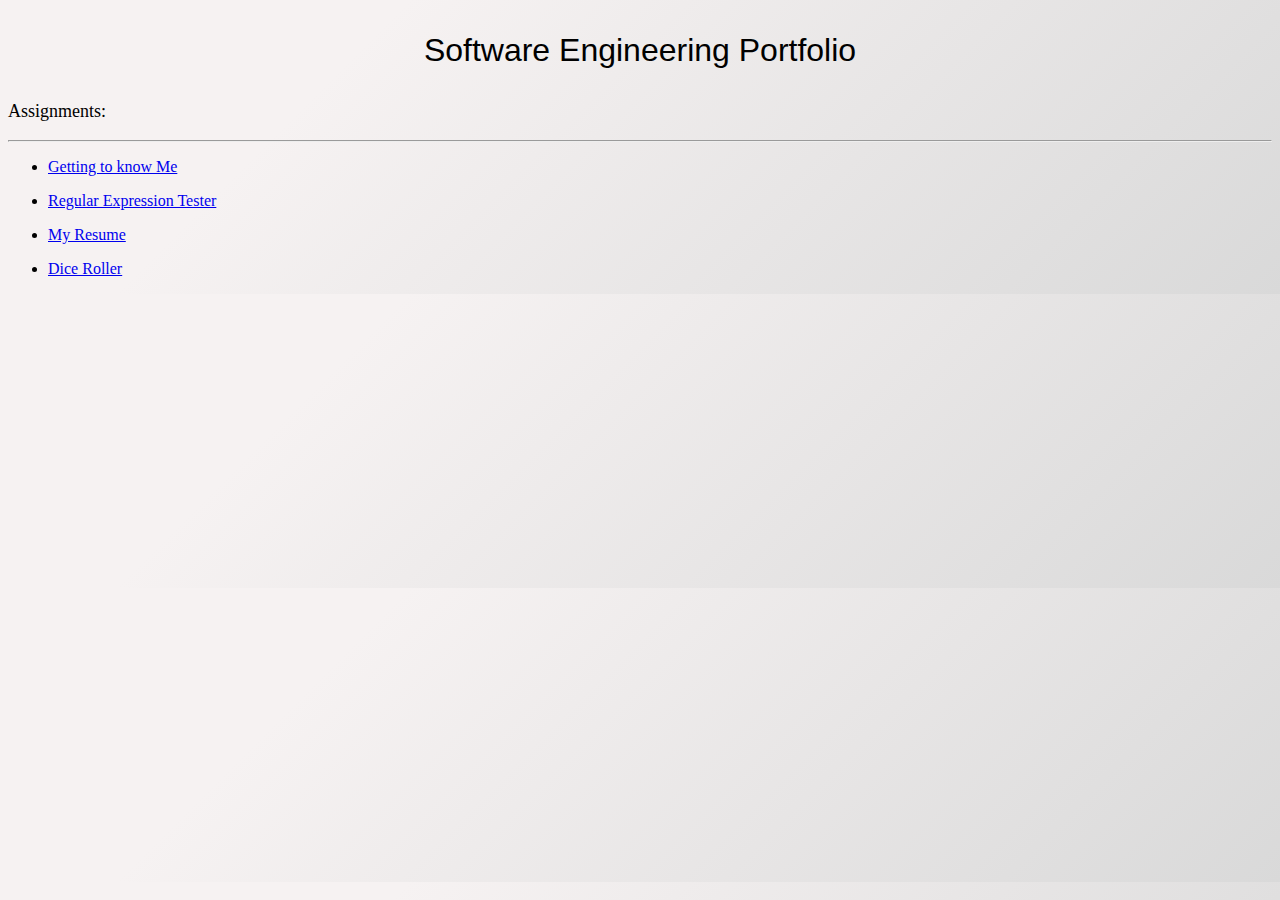
<file: index.html>
<!DOCTYPE html>
<!--

 Author: Malik Tifah

 Class:  Software Engineering

 Project: Lab 2 / Course Portfolio

 Description: This is the first version of my course Portfolio

-->
<html lang = 'en'>
    <head>
        <title> Software Engineering Portfolio</title>
        <link rel = "stylesheet" href = "index.css">
    </head>
    <body class="Background">
        <p class="Title">Software Engineering Portfolio</p>
        <p class = "SectionTitle">Assignments:</p>
        <hr>
        <ul style = "list-style-type: disc;">
            <li>
            <a href ="se-getting-to-know-each-other/Gettingtoknow.html"><p> Getting to know Me</p></a>
            </li>
            <li>
            <a href = "se-reg-exp-mt/reg-exp.html"><p>Regular Expression Tester</p></a>
            </li>
            <li>
            <a href = "se-resume/index.html"><p>My Resume</p></a>
            </li>
            <li>
            <a href = "se-dice-roller-mt/dice-roller.html"><p>Dice Roller</p></a>
        </li>

        </ul>
    </body>
</html>
</file>
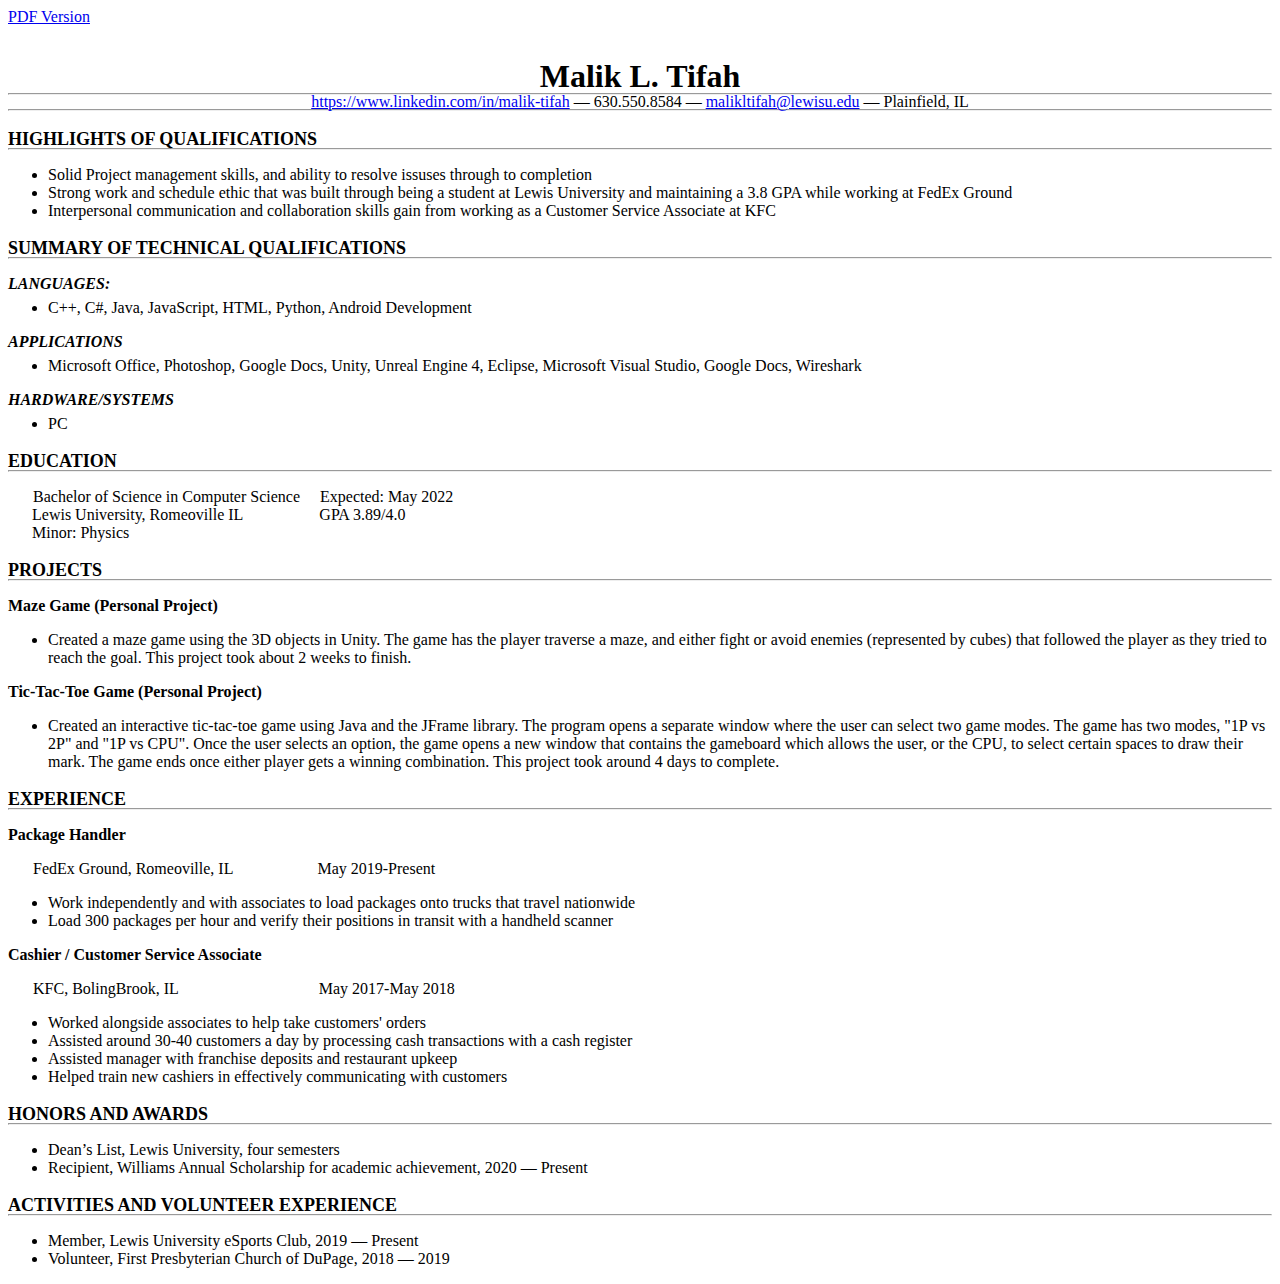
<file: se-resume/index.html>
<!DOCTYPE html>
<!--

 Author: Malik Tifah

 Class:  Software Engineering

 Project: Lab 2 / Resume

 Description: This is the first version of my Resume and is being submitted as part of Lab 2.

-->
<html lang = 'en'>
<head>
    <style>
    .Title{
        text-align: center;
        font-weight: bold;
        font-size: xx-large;
        margin-bottom: -10px;
    }
    .SubTitle{
        margin-top: -10px;
        text-align: center;
        margin-bottom: -10px;
    }
    .Header{
        font-weight: bold;
        font-size: large;
        margin-bottom: -10px;

    }
    .SubHeader{
        font-weight: bold;
        font-style: italic;
        margin-bottom: -10px;
    }
    .Bold{
        font-weight: bold;
    }
    .Tab{
        text-indent: 25px;
    }
    .DoubleTab{
        text-indent :50px
    }

    </style>
    <title>Malik's Online Resume</title>
</head>
<body>
    <a href = "Resume.pdf"> PDF Version</a>
    <p class="Title"> Malik L. Tifah</p>
    <hr>
    <p class="SubTitle"><a href = https://www.linkedin.com/in/malik-tifah> https://www.linkedin.com/in/malik-tifah</a> &mdash; 630.550.8584 &mdash;
        <a href = "mailto:malikltifah@lewisu.edu">malikltifah@lewisu.edu</a> &mdash; Plainfield, IL </p>
    <hr>
    <p class = "Header">HIGHLIGHTS OF QUALIFICATIONS</p>
    <hr>
    <ul style="list-style-type: disc;">
        <li>
            Solid Project management skills, and ability to resolve issuses through to completion
        </li>
        <li>
            Strong work and schedule ethic that was built through being a student at Lewis University and maintaining a 3.8 GPA while working at FedEx Ground
        </li>
        <li>
            Interpersonal communication and collaboration skills gain from working as a Customer Service Associate at KFC
        </li>
    </ul>
    <p class = "Header">SUMMARY OF TECHNICAL QUALIFICATIONS </p>
    <hr>
    <p class="SubHeader">LANGUAGES:</p>
    <ul style="list-style-type: disc;">
    
        <li> C++, C#, Java, JavaScript, HTML, Python, Android Development</li>
    </ul>
    <p class="SubHeader">APPLICATIONS</p>
    <ul style="list-style-type: disc;">
        <li> Microsoft Office, Photoshop, Google Docs, Unity, Unreal Engine 4, Eclipse, Microsoft Visual Studio, Google Docs, Wireshark</li>
    </ul>
        <p class="SubHeader"> HARDWARE/SYSTEMS</p>
        <ul style="list-style-type: disc;">
        <li>PC </li>
    </ul>
    <p class="Header">EDUCATION</p>
    
    <hr>
    <p class="Tab" >Bachelor of Science in Computer Science&nbsp;&nbsp;&nbsp;&nbsp; Expected: May 2022 <br> 
        &nbsp;&nbsp;&nbsp;&nbsp;&nbsp;&nbsp;Lewis University, Romeoville IL&nbsp;&nbsp;&nbsp;&nbsp;&nbsp;&nbsp;&nbsp;&nbsp;&nbsp;&nbsp;&nbsp;&nbsp;&nbsp;&nbsp;&nbsp;&nbsp;&nbsp;&nbsp; 
        GPA 3.89/4.0<br>&nbsp;&nbsp;&nbsp;&nbsp;&nbsp; Minor: Physics</p>
    <p class = "Header">PROJECTS</p>
    <hr>

    <p class="Bold"> Maze Game (Personal Project)</p>
    <ul style="list-style-type: disc;">
    <li>Created a maze game using the 3D objects in Unity. The game has the player traverse a maze, and either fight or avoid enemies (represented by cubes)
        that followed the player as they tried to reach the goal. This project took about 2 weeks to finish.
    </li>
    </ul>

    <p class = "Bold"> Tic-Tac-Toe Game (Personal Project)</p>
    <ul style="list-style-type: disc;">
    <li>Created an interactive tic-tac-toe game using Java and the JFrame library. The program opens a separate window where the user can select two game modes. 
        The game has two modes, &quot;1P vs 2P&quot; and &quot;1P vs CPU&quot;. Once the user selects an option, the game opens a new window that contains the gameboard which allows the user, or the CPU, to select certain spaces
         to draw their mark. The game ends once either player gets a winning combination. This project took around 4 days to complete.
    </ul>

    <p class = "Header">EXPERIENCE</p>
    <hr>
    <p class = "Bold">Package Handler</p>
    
        <p class="Tab">FedEx Ground, Romeoville, IL&nbsp;&nbsp;&nbsp;&nbsp;&nbsp;&nbsp;&nbsp;&nbsp;&nbsp;&nbsp;&nbsp;&nbsp;&nbsp;&nbsp;&nbsp;&nbsp;&nbsp;&nbsp;&nbsp;&nbsp; May 2019-Present</p>
        <ul style="list-style-type: disc;">
        <li>Work independently and with associates to load packages onto trucks that travel nationwide</li>
        <li>Load 300 packages per hour and verify their positions in transit with a handheld scanner</li>
        </ul>
        
    <p class = "Bold"> Cashier / Customer Service Associate</p>
   <p class="Tab">KFC, BolingBrook, IL&nbsp;&nbsp;&nbsp;&nbsp;&nbsp;&nbsp;&nbsp;&nbsp;&nbsp;&nbsp;&nbsp;
        &nbsp;&nbsp;&nbsp;&nbsp;&nbsp;&nbsp;&nbsp;&nbsp;&nbsp;&nbsp;&nbsp;&nbsp;&nbsp;&nbsp;&nbsp;&nbsp;&nbsp;&nbsp;&nbsp;&nbsp;&nbsp;&nbsp; May 2017-May 2018</p>
        <ul style="list-style-type: disc;">
            <li >Worked alongside associates to help take customers&apos; orders
            </li>
            <li>Assisted around 30-40 customers a day by processing cash transactions with a cash register
            <li>Assisted manager with franchise deposits and restaurant upkeep
            </li>
            <li>Helped train new cashiers in effectively communicating with customers
            </li>
        </ul>
    

    <p class="Header">HONORS AND AWARDS</p>
    <hr>
    <ul style = "list-style-type: disc;">
        <li>
            Dean&#8217;s List, Lewis University, four semesters
        </li>
        <li>
            Recipient, Williams Annual Scholarship for academic achievement, 2020 &mdash; Present
        </li>
    </ul>

    <p class = "Header"> ACTIVITIES AND VOLUNTEER EXPERIENCE</p>
    <hr>
        <ul style="list-style-type: disc;">
            <li>
                Member, Lewis University eSports Club, 2019 &mdash; Present
            </li>
            <li>
                Volunteer, First Presbyterian Church of DuPage, 2018 &mdash; 2019
            </li>
        </ul>
    
</body>
</file>
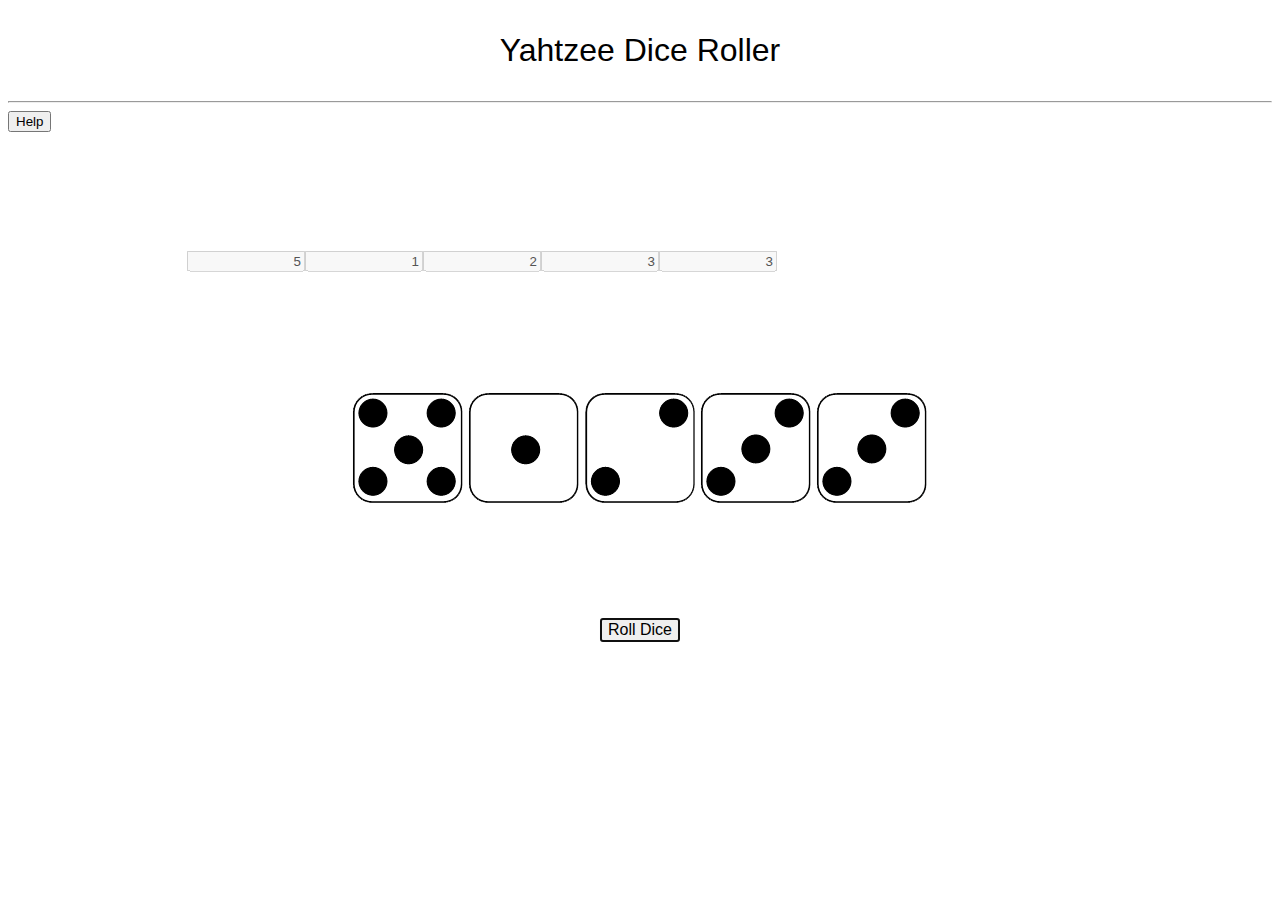
<file: se-dice-roller-mt/dice-roller.html>
<!DOCTYPE html>
<!--

 Author: Malik Tifah

 Class:  Software Engineering

 Project: Lab 2 / Dice Roller

 Description: This is the first version of my Dice Roller application and is being submitted as part of Lab 2.

-->
<html lang ='en'>
    <head>
        <title> Dice Roller</title>
        <link rel = "stylesheet" href = "dice-roller.css">
    </head>
    <body onload="rollDice()">
        <p class = WebTitle> Yahtzee Dice Roller</p>
        <hr>
        <button onclick="helpAlert()" style="left: 50%;">Help</button>
        <!--Grabbing all of the dice images-->
        <div class = Dice>
        <img src = "dice-images/Alea_1.png" alt = "404 Image not found" id = "Dice1">
        <img src = "dice-images/Alea_2.png" alt = "404 Image not found" id = "Dice2">
        <img src = "dice-images/Alea_3.png" alt = "404 Image not found" id = "Dice3">
        <img src = "dice-images/Alea_4.png" alt = "404 Image not found" id = "Dice4">
        <img src = "dice-images/Alea_5.png" alt = "404 Image not found" id = "Dice5">
        </div>
        <div class = "DiceText">
            <input type="text" id="1t" value="hi" disabled class ="TextBox">
            <input type="text" id="2t" value="hi" disabled class="TextBox">
            <input type="text" id="3t" value="hi" disabled class="TextBox">
            <input type="text" id="4t" value="hi" disabled class = "TextBox"> 
            <input type="text" id="5t" value="hi" disabled class="TextBox">
           
        </div>
       <!--Running the script to roll the dice-->
        <button class="button" onclick="rollDice()" autofocus> Roll Dice
        </button>
        <script src = "dice-roller.js"></script>
    </body>
</html>
</file>
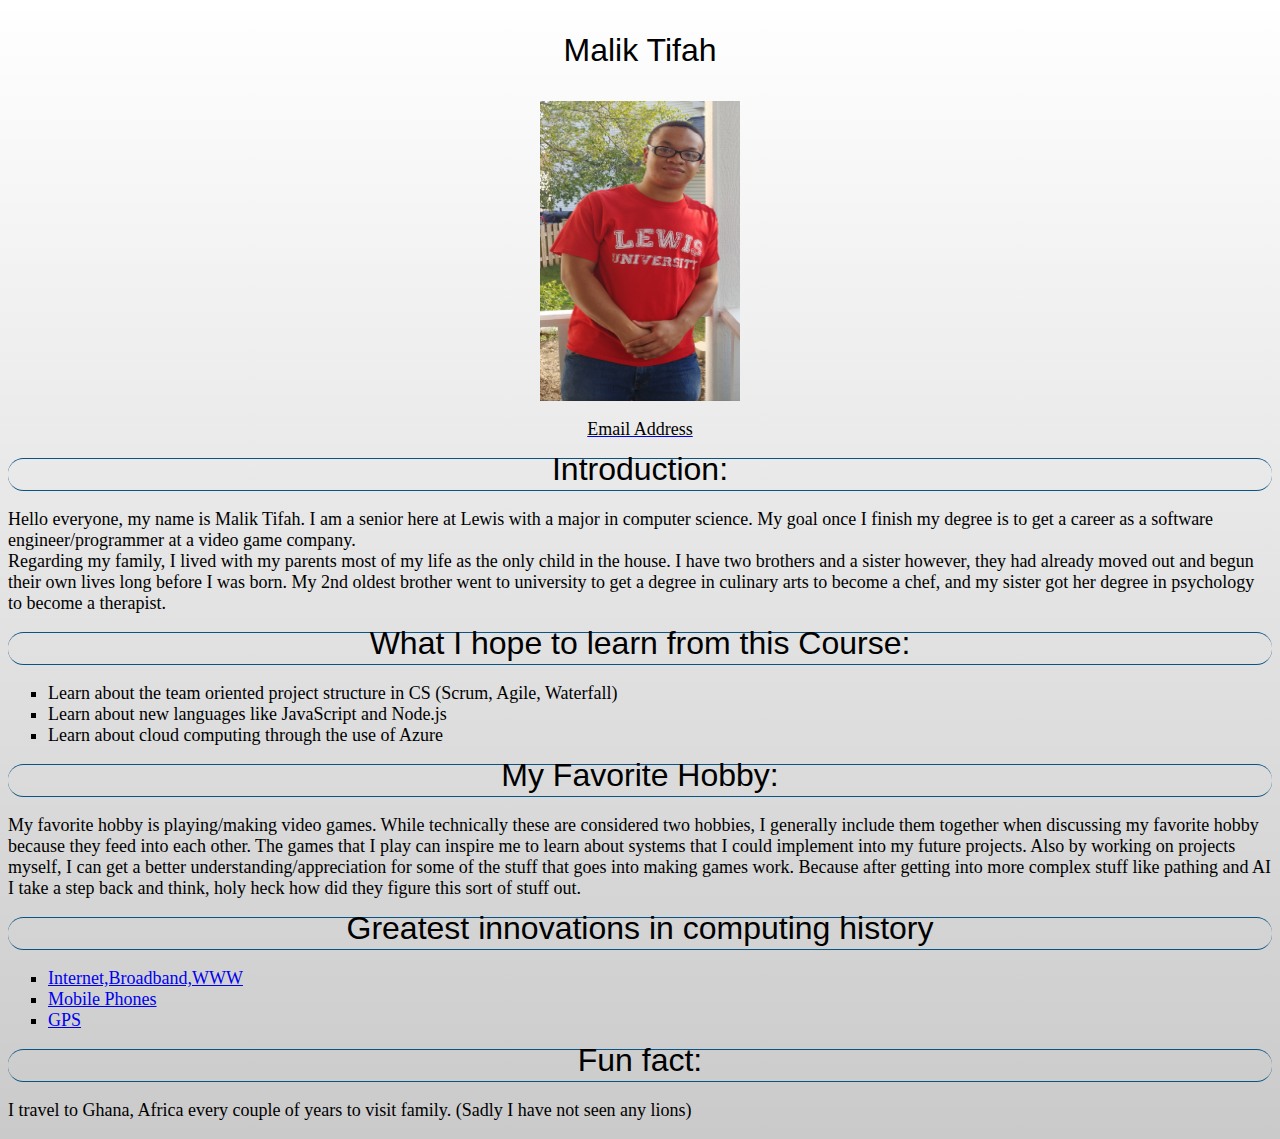
<file: se-getting-to-know-each-other/Gettingtoknow.html>
<!DOCTYPE html> 
<html lang = "en">
<head>
    <title>Getting to Know Maliik</title>
    <link rel = "stylesheet" href = "gettingtoknowsheet.css">
</head>
<body class="Background">
    <p class="Title">Malik Tifah</p>
    <img src = "Selfpicture.jpg" alt = "File not found" class="ImageCenter">
    <a href = "mailto:malikltifah@lewisu.edu"><p class="Email">Email Address</p></a>
    <hr class ="TopCurve">
    <p class="SectionHeader">Introduction:</p>
    <hr class = "BottomCurve">
    <p class="MainText">Hello everyone, my name is Malik Tifah. I am a senior here at Lewis with a major in computer science. 
        My goal once I finish my degree is to get a career as a software engineer/programmer at a video game company.<br>
        Regarding my family, I lived with my parents most of my life as the only child in the house. 
        I have two brothers and a sister however, they had already moved out and begun their own lives long before I was born. 
         My 2nd oldest brother went to university to get a degree in culinary arts to become a chef, and my sister got her degree in psychology to become a therapist.
    </p>
    <hr class ="TopCurve">
    <p class="SectionHeader">What I hope to learn from this Course:</p>
    <hr class = "BottomCurve">
    <ul style="list-style-type: square;" class="MainText">
        <li>
            Learn about the team oriented project structure in CS (Scrum, Agile, Waterfall)
        </li>
        <li>
            Learn about new languages like JavaScript and Node.js
        </li>
        <li>
            Learn about cloud computing through the use of Azure
        </li>
    </ul>
    <hr class ="TopCurve">
    <p class="SectionHeader">My Favorite Hobby:</p>
    <hr class = "BottomCurve">
    <p class="MainText">
        My favorite hobby is playing/making video games. While technically these are considered two hobbies, 
        I generally include them together when discussing my favorite hobby because they feed into each other. 
        The games that I play can inspire me to learn about systems that I could implement into my future projects. Also by working on projects myself, 
        I can get a better understanding/appreciation for some of the stuff that goes into making games work. 
        Because after getting into more complex stuff like pathing and AI I take a step back and think, holy heck how did they figure this sort of stuff out. </p>
    <hr class ="TopCurve">
    <p class="SectionHeader">Greatest innovations in computing history</p>
    <hr class = "BottomCurve">
    <ul style="list-style-type: square;" class ="MainText">
        <li>
            <a href="https://www.usg.edu/galileo/skills/unit07/internet07_02.phtml#:~:text=The%20Internet%20started%20in%20the,government%20researchers%20to%20share%20information.&text=This%20eventually%20led%20to%20the,now%20know%20as%20the%20Internet."> 
                Internet,Broadband,WWW</a>
            
        </li>
        <li>
            <a href = https://www.uswitch.com/mobiles/guides/history-of-mobile-phones> Mobile Phones</a>
        </li>
        <li>
            <a href = https://www.nasa.gov/directorates/heo/scan/communications/policy/GPS_History.html> GPS</a>
        </li>
        
    </ul>
    <hr class ="TopCurve">
    <p class="SectionHeader"> Fun fact:</p>
    <hr class = "BottomCurve">
    <p class = "MainText"> I travel to Ghana, Africa every couple of years to visit family. (Sadly I have not seen any lions) </p>
</body>
</file>
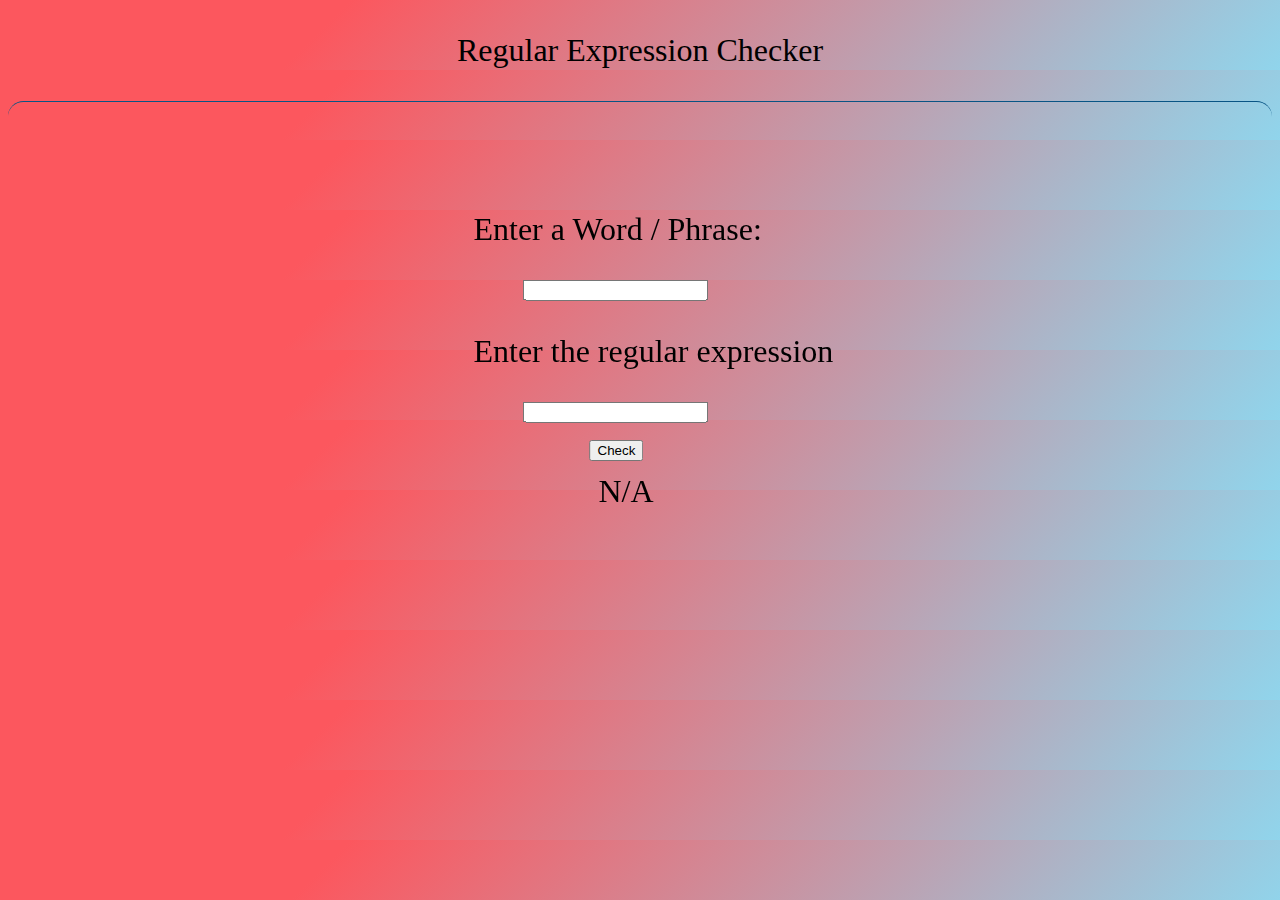
<file: se-reg-exp-mt/reg-exp.html>
<!DOCTYPE html>
<!--

 Author: Malik Tifah

 Class:  Software Engineering

 Project: Lab 2 / Regular Expression Tester

 Description: This is the first version of my Regular expression application and is being submitted as part of Lab 2.

-->
<html lang = 'en'>
    <head>
        <title> Regular Expression Tester </title>
        <!--Style sheet-->
        <style>
        .screen{
        position: fixed;
        top: 40%;
        left:53%;
        transform: translate(-50%,-50%);
        }
        .Prompts{
            top: -40%;
            font-size: xx-large;
            font-family: 'Times New Roman', Times, serif;
            margin-left : -50px;

        }
        .Button{
        position: fixed;
        top: 75%;
        left:30%;
        transform: translate(-50%,-50%);
        
        }
        .Result{
        top: -50%;
        left: -80%;
        font-size: xx-large;
        margin-top: 50px;
        margin-left: 75px;
        }
        .Title{
            font-size: xx-large;
            text-align: center;
        }
        .TopCurve{
        height: 30px;
        margin-bottom: -70px;
        border-style: solid;
        border-color: #095484;
        border-width: 1px 0 0 0;
        border-radius: 20px;
        padding-bottom: 0px;
        }
        .Background{
        background-color: #90d5ec;
        background-image: linear-gradient(315deg, #90d5ec 0%, #fc575e 74%);

        }
        </style>
    </head>
    <body class="Background">
    <p class = "Title">Regular Expression Checker</p>
    <hr class = TopCurve>
    <div class="screen">
    <!--Prompts-->
    <p class="Prompts"> Enter a Word / Phrase:</p>
    <input type = "text" id = "text" name = "text"> <br>
    <p class="Prompts"> Enter the regular expression</p>
    <input type = "text" id = "expression" name = "expression"><br>
    <button onclick="ExpressionTest()" class="Button"> Check</button>
    <p id = "answer" class="Result">N/A</p>
    </div>
    


    <!--Script-->
    <script>
       function ExpressionTest(){
        text = document.getElementById("text").value;
        expression = document.getElementById("expression").value;
        console.log(expression);
        //Coverts the inputed string into a regular expression
        var regex = new RegExp(expression);
        console.log(regex);
        if(regex.test(text)){
            document.getElementById("answer").innerHTML= "True"
        }
        else{
            document.getElementById("answer").innerHTML= "False"
        }
        }


    </script>

    </body>
   
</html>
</file>
<file: index.css>
.Title{
    font-family: 'Franklin Gothic Medium', 'Arial Narrow', Arial, sans-serif;
    font-size: xx-large;
    text-align: center;
}
.Background{
    background-color: #d9d9d9;
    background-image: linear-gradient(315deg, #d9d9d9 0%, #f6f2f2 74%);
}
.SectionTitle{
    font-size: large;
    font-family: 'Times New Roman', Times, serif;
}
</file>
<file: se-dice-roller-mt/dice-roller.css>
.WebTitle{
    text-align: center;
    font-size: xx-large;
    font-family: 'Franklin Gothic Medium', 'Arial Narrow', Arial, sans-serif;
}
.Dice{
    position: fixed;
    top: 50%;
    left:50%;
    transform: translate(-50%,-50%);
}
.button{
    position: fixed;
    top: 70%;
    left:50%;
    transform:translate(-50%,-50%);
    font-size: medium;
}
.DiceText{
    display: flex;
    float:right;
    margin-top: 150px;
    margin-right: 200px;
    top: 50%;
    left:20%;
    transform: translate(-50%,-50%);
}
.TextBox{
    width: 110px;
    text-align:right; 
}
</file>
<file: se-getting-to-know-each-other/gettingtoknowsheet.css>
.Title{
    font-family:-apple-system, BlinkMacSystemFont, 'Segoe UI', Roboto, Oxygen, Ubuntu, Cantarell, 'Open Sans', 'Helvetica Neue', sans-serif;
    color:black;
    font-size: xx-large;
    text-align: center;
}
.Email{
    font-family: 'Times New Roman', Times, serif;
    color:black;
    font-size: large;
    text-align: center;
}
.ImageCenter{
    display: block;
    margin-left: auto;
    margin-right: auto;
    width: 200px;
     height: 300px;
}
.SectionHeader{
    font-family:-apple-system, BlinkMacSystemFont, 'Segoe UI', Roboto, Oxygen, Ubuntu, Cantarell, 'Open Sans', 'Helvetica Neue', sans-serif;
    color: black;
    font-size:xx-large;
    text-align: center;
    padding-top: 0px;
}
.MainText{
    font-family: Georgia, 'Times New Roman', Times, serif;
    color:black;
    font-size:large;
}
.TopCurve{
    height: 30px;
    margin-bottom: -70px;
    border-style: solid;
    border-color: #095484;
    border-width: 1px 0 0 0;
    border-radius: 20px;
    padding-bottom: 0px;
}
.BottomCurve{
    display: block;
    content: "";
    height: 30px;
    margin-top: -60px;
    border-style: solid;
    border-color: #095484;
    border-width: 0 0 1px 0;
    border-radius: 20px;
}
.Background{
    background-image: linear-gradient(white, rgb(202, 202, 202));
}
</file>
